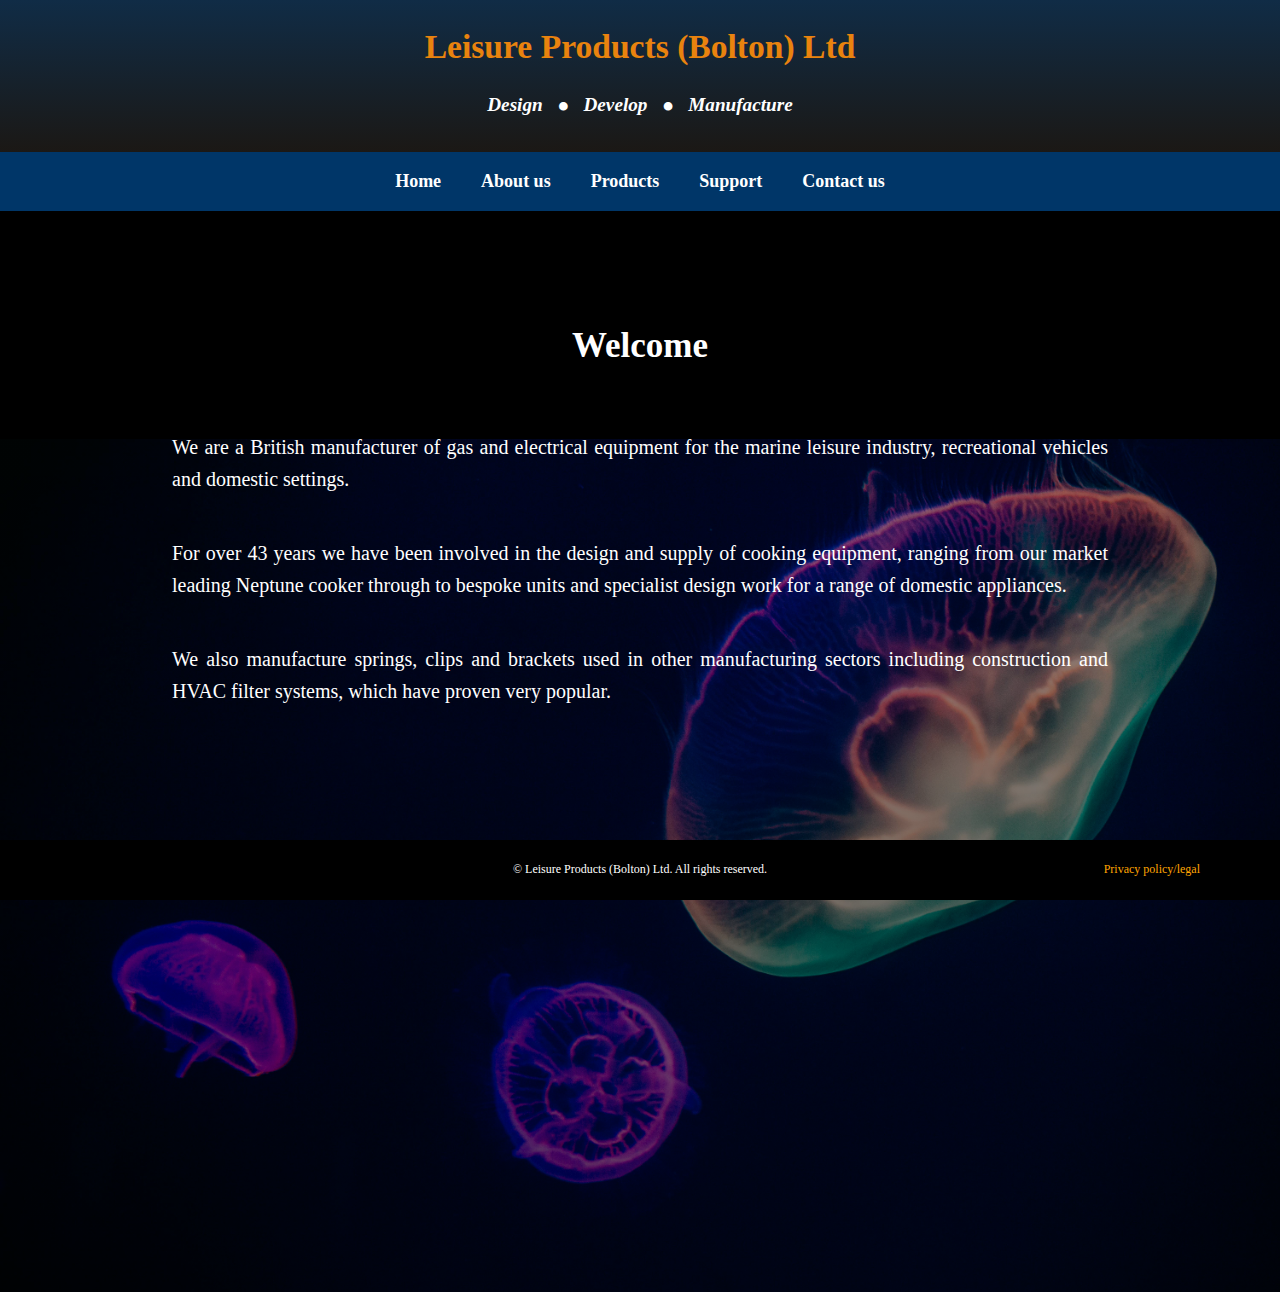
<file: index.html>
<!DOCTYPE html>
<html lang="en">
<head>
  <meta charset="UTF-8" />
  <meta name="viewport" content="width=device-width, initial-scale=1" />
  <title>Leisure Products</title>
  <link rel="stylesheet" href="css/style.css" />
</head>
<body>

  <!-- Banner -->
  <section class="site-banner">
    <div class="banner-content">
      <h1 class="banner-title">Leisure Products (Bolton) Ltd</h1>
      <p class="banner-tagline">Design <span class="circle">•</span> Develop <span class="circle">•</span> Manufacture</p>
    </div>
  </section>

  <!--Footer-->
  <footer class="site-footer">
  <div class="footer-content">
    <span class="footer-copyright">
      &copy; Leisure Products (Bolton) Ltd. All rights reserved.
    </span>
    <a class="footer-link" href="privacy-policy.html">Privacy policy/legal</a>
  </div>
  </footer>

  <!-- Mobile Hamburger Menu -->
  <div class="mobile-nav">
    <div class="hamburger-wrapper" id="hamburger-wrapper">
      <div class="hamburger" id="hamburger">
        <span></span>
        <span></span>
        <span></span>
      </div>
      <span class="menu-label" id="menu-label">Menu</span>
    </div>

    <nav class="mobile-navbar">
      <ul class="mobile-menu" id="mobile-menu">
        <li><a href="index.html">Home</a></li>
        <li><a href="about-us.html">About us</a></li>

        <li class="mobile-dropdown">
          <div class="mobile-dropdown-toggle">
            <a href="#">Products</a>
            <button class="submenu-toggle">▶</button>
          </div>
          <ul class="mobile-submenu">
            <li><a href="4500-range.html">4500 Range</a></li>
            <li><a href="products/voyager-4500.html">Voyager 4500</a></li>
            <li><a href="products/pacific-4500.html">Pacific 4500</a></li>
          </ul>
        </li>

        <li><a href="support.html">Support</a></li>
        <li><a href="contact-us.html">Contact us</a></li>
      </ul>
    </nav>
  </div>

  <!-- Desktop Navbar - FIXED: Added .navbar wrapper -->
  <nav class="navbar">
    <div class="desktop-navbar">
      <ul class="nav-menu">
        <li><a href="index.html">Home</a></li>
        <li><a href="about-us.html">About us</a></li>
        <li class="dropdown">
          <a href="#">Products</a>
          <div class="dropdown-menu three-columns">
        <!-- Column 1 -->
        <ul>
          <li><a href="4500-range.html">4500 Range</a></li>
          <li><a href="products/voyager-4500.html">Voyager 4500</a></li>
          <li><a href="products/pacific-4500.html">Pacific 4500</a></li>
          <li><a href="products/tasman-hob.html">Tasman Hob</a></li>
          <li><a href="products/gulf-hob.html">Gulf Hob</a></li>
        </ul>

        <!-- Column 2 -->
        <ul>
          <li><a href="products/5000.html">5000 Range</a></li>
          <li><a href="products/neptune-5000.html">Neptune 5000</a></li>
          <li><a href="products/pacific-5000.html">Pacific 5000</a></li>
          <li style="margin-top: 10px;"><a href="products/hvac.html">HVAC</a></li>
        </ul>

        <!-- Column 3 -->
        <ul>
          <li><a href="products/accessories.html">Accessories</a></li>
          <li><a href="products/springs-clips.html">Springs and Clips</a></li>
        </ul>
      </div>
    </li>
        <li><a href="support.html">Support</a></li>
        <li><a href="contact-us.html">Contact us</a></li>
      </ul>
    </div>
  </nav>

   <div class="background-overlay"></div>
    <main class="content">
    <div class="content-box">
    <section>
      <h2>Welcome</h2>
      <br>
      <p>We are a British manufacturer of gas and electrical equipment for the marine leisure industry, recreational vehicles and domestic settings.</p>
      <br>
      <p>For over 43 years we have been involved in the design and supply of cooking equipment, ranging from our market leading Neptune cooker through to bespoke units and specialist design work for a range of domestic appliances.</p>
      <br>
      <p>We also manufacture springs, clips and brackets used in other manufacturing sectors including construction and HVAC filter systems, which have proven very popular.</p>
      <br>
       <br>
       <br>
       <br>
        <br>
        <br>
       <br>
       <br>
      <br>
       <br>
       <br>
       <br>
       <br>
       <br>
       <br>
       <br>
       <br>
       <br>
       <br>
       <br>
       <br>

    
    </section>
  </div>
  </main>
  </div>
  <!-- JavaScript -->
  <script>
    const hamburger = document.getElementById('hamburger');
    const mobileMenu = document.getElementById('mobile-menu');
    const menuLabel = document.getElementById('menu-label');

    document.getElementById('hamburger-wrapper').addEventListener('click', () => {
      mobileMenu.classList.toggle('open');
      hamburger.classList.toggle('open');
      const isOpen = mobileMenu.classList.contains('open');
      menuLabel.textContent = isOpen ? 'Close Menu' : 'Menu';
    });

    document.querySelectorAll('.submenu-toggle').forEach(button => {
      button.addEventListener('click', (e) => {
        e.preventDefault();
        const submenu = button.parentElement.nextElementSibling;
        submenu.classList.toggle('open');
        button.textContent = submenu.classList.contains('open') ? '▼' : '▶';
      });
    });
  </script>
</body>
</html>
</file>
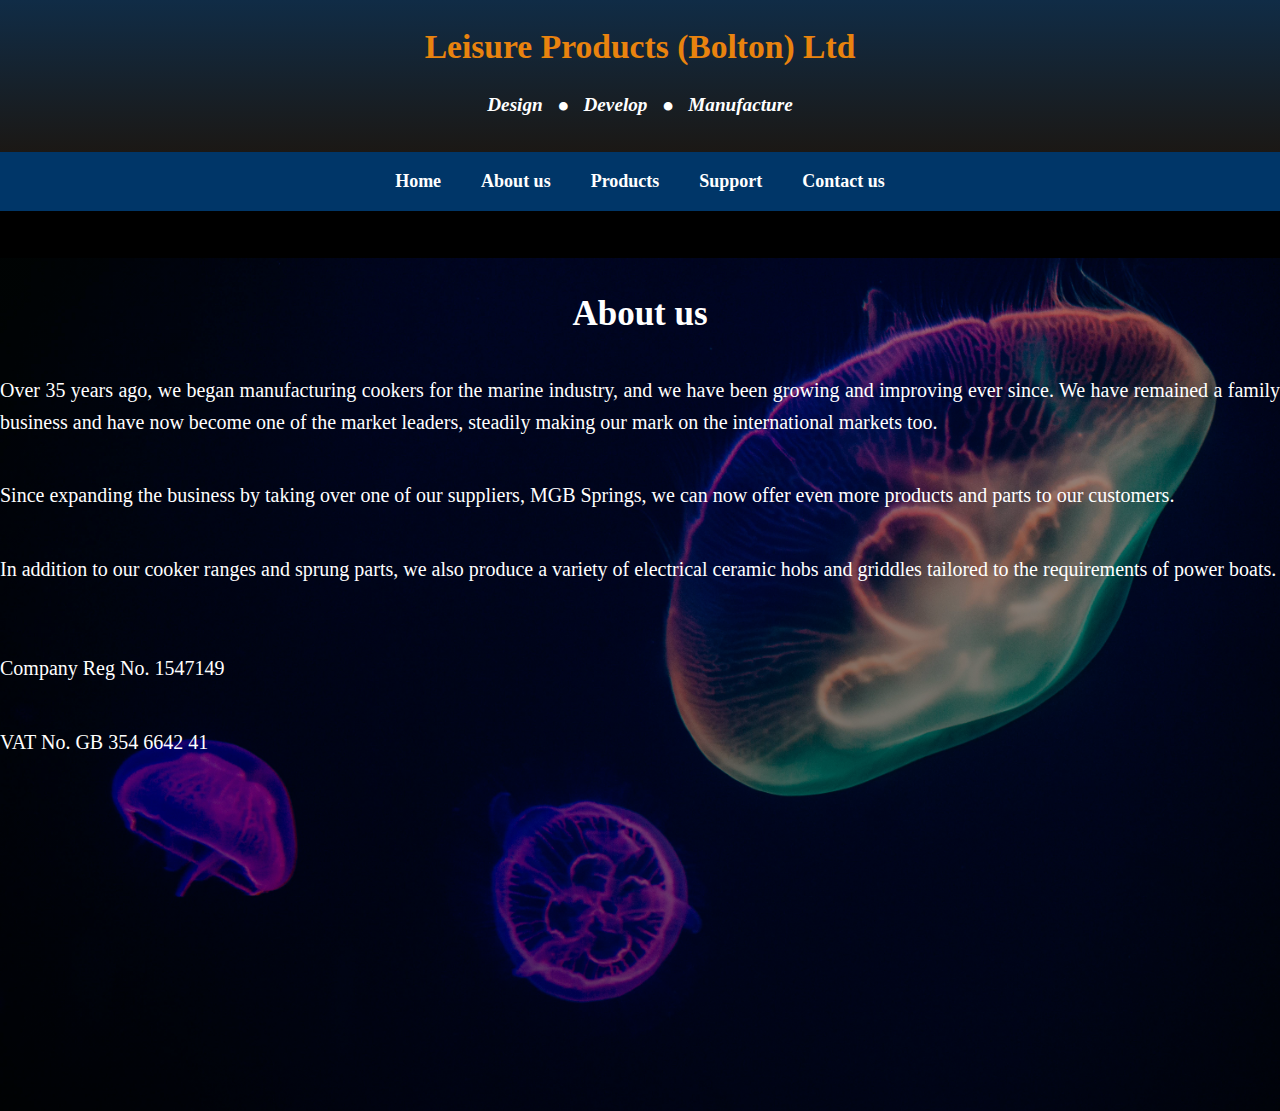
<file: About-us.html>
<!DOCTYPE html>
<html lang="en">
<head>
  <meta charset="UTF-8" />
  <meta name="viewport" content="width=device-width, initial-scale=1" />
  <title>About us</title>
  <link rel="stylesheet" href="css/style.css" />
</head>
<body>

  <!-- Banner -->
  <section class="site-banner">
    <div class="banner-content">
      <h1 class="banner-title">Leisure Products (Bolton) Ltd</h1>
      <p class="banner-tagline">Design <span class="circle">•</span> Develop <span class="circle">•</span> Manufacture</p>
    </div>
  </section>

  <!-- Mobile Hamburger Menu -->
  <div class="mobile-nav">
    <div class="hamburger-wrapper" id="hamburger-wrapper">
      <div class="hamburger" id="hamburger">
        <span></span>
        <span></span>
        <span></span>
      </div>
      <span class="menu-label" id="menu-label">Menu</span>
    </div>

    <nav class="mobile-navbar">
      <ul class="mobile-menu" id="mobile-menu">
        <li><a href="index.html">Home</a></li>
        <li><a href="about-us.html">About us</a></li>

        <li class="mobile-dropdown">
          <div class="mobile-dropdown-toggle">
            <a href="#">Products</a>
            <button class="submenu-toggle">▶</button>
          </div>
          <ul class="mobile-submenu">
            <li><a href="4500-range.html">4500 Range</a></li>
            <li><a href="products/voyager-4500.html">Voyager 4500</a></li>
            <li><a href="products/pacific-4500.html">Pacific 4500</a></li>
          </ul>
        </li>

        <li><a href="support.html">Support</a></li>
        <li><a href="contact-us.html">Contact us</a></li>
      </ul>
    </nav>
  </div>

  <!-- Desktop Navbar - FIXED: Added .navbar wrapper -->
  <nav class="navbar">
    <div class="desktop-navbar">
      <ul class="nav-menu">
        <li><a href="index.html">Home</a></li>
        <li><a href="about-us.html">About us</a></li>
        <li class="dropdown">
          <a href="#">Products</a>
          <div class="dropdown-menu three-columns">
        <!-- Column 1 -->
        <ul>
          <li><a href="4500-range.html">4500 Range</a></li>
          <li><a href="products/voyager-4500.html">Voyager 4500</a></li>
          <li><a href="products/pacific-4500.html">Pacific 4500</a></li>
          <li><a href="products/tasman-hob.html">Tasman Hob</a></li>
          <li><a href="products/gulf-hob.html">Gulf Hob</a></li>
        </ul>

        <!-- Column 2 -->
        <ul>
          <li><a href="products/5000.html">5000 Range</a></li>
          <li><a href="products/neptune-5000.html">Neptune 5000</a></li>
          <li><a href="products/pacific-5000.html">Pacific 5000</a></li>
          <li style="margin-top: 10px;"><a href="products/hvac.html">HVAC</a></li>
        </ul>

        <!-- Column 3 -->
        <ul>
          <li><a href="products/accessories.html">Accessories</a></li>
          <li><a href="products/springs-clips.html">Springs and Clips</a></li>
        </ul>
      </div>
    </li>
        <li><a href="support.html">Support</a></li>
        <li><a href="contact-us.html">Contact us</a></li>
      </ul>
    </div>
  </nav>

    <main class="content">
    <section>
      <h2>About us</h2>
      <p>Over 35 years ago, we began manufacturing cookers for the marine industry, and we have been growing and improving ever since. 
        We have remained a family business and have now become one of the market leaders, steadily making our mark on the international markets too.</p>
        
         <br>
        <p>Since expanding the business by taking over one of our suppliers, MGB Springs, we can now offer even more products and parts to our customers.</p>
         <br>
        <p>In addition to our cooker ranges and sprung parts, we also produce a variety of electrical ceramic hobs and griddles tailored to the requirements of power boats.</p>
        <br>
        <br>
        <p>Company Reg No. 1547149</p>
        <br>
        <p>VAT No. GB 354 6642 41</p>
    </section>
  </main>

  <!-- JavaScript -->
  <script>
    const hamburger = document.getElementById('hamburger');
    const mobileMenu = document.getElementById('mobile-menu');
    const menuLabel = document.getElementById('menu-label');

    document.getElementById('hamburger-wrapper').addEventListener('click', () => {
      mobileMenu.classList.toggle('open');
      hamburger.classList.toggle('open');
      const isOpen = mobileMenu.classList.contains('open');
      menuLabel.textContent = isOpen ? 'Close Menu' : 'Menu';
    });

    document.querySelectorAll('.submenu-toggle').forEach(button => {
      button.addEventListener('click', (e) => {
        e.preventDefault();
        const submenu = button.parentElement.nextElementSibling;
        submenu.classList.toggle('open');
        button.textContent = submenu.classList.contains('open') ? '▼' : '▶';
      });
    });
  </script>
</body>
</html>
</file>
<file: css/style.css>
/* Reset and base styles */
* {
  margin: 0px;
  padding: 0;
  box-sizing: border-box;
}

ul {
  list-style: none;
  margin: 0;
  padding: 0;
}

.site-banner {
  background: linear-gradient(
    to top, 
    #1b1815,  /* orange */
    #102c46   /* dark blue */
  );
  color: #fff;
  padding: 20px 10px;
  text-align: center;
}

.banner-content {
  max-width: 1000px;
  margin: 0 auto;
  font-family: Georgia, 'Times New Roman', Times, serif;
}

.banner-title {
  font-size: 2.1rem;
  margin-bottom: 7px;
  color: rgb(233, 131, 14);
}

.banner-tagline {
  font-size: 1.2rem;
  font-weight: 600;
  margin: 0;
  color: #fff;
  font-style: italic;
}

.circle {
  margin: 10px;
  font-size: 2rem;
  color: #fff;
  vertical-align: middle;
}

.site-footer {
  background-color: #000;
  padding: 10px 20px;
  font-family: Georgia, 'Times New Roman', Times, serif;
  position: fixed;
  bottom: 0;
  left: 0;
  width: 100%;
  z-index: 999;
}

.footer-content {
  max-width: 1200px;
  margin: 0 auto;
  display: flex;
  justify-content: center;
  align-items: center;
  position: relative;
  height: 40px;
}

/* Center the copyright using Flexbox with absolute right link */
.footer-copyright {
  color: #ffffff; /* orange */
  font-size: 0.75rem;
}

/* Right-align the privacy link */
.footer-link {
  position:absolute;
  right: 40px;
  color: #ffa500; /* cyan */
  font-size: 0.75rem;
  text-decoration: none;
}

.footer-link:hover {
  text-decoration: underline;
  color: #ffffff;
}

.background-overlay {

}

body, html {
  height: 100%;
  margin-top: 0px;
  padding: 0;
  line-height: 1.6;
  color: #ffffff;
  font-family: Georgia, 'Times New Roman', Times, serif;
  text-align:justify;
}

main.content {
  /* Background: gradient tint over image */
  background:
    linear-gradient(rgba(0, 0, 0, 0.3), rgba(0, 0, 0, 0.6)),
    url('../images/jelly.jpg');
  background-repeat: no-repeat;
  background-position: bottom;
  background-size: contain;
  background-color: #000; /* fallback for outside image area */
  background-attachment: scroll; /* prevent parallax issues on mobile */

  min-height: 100vh;
  padding-top: 75px; /* adjust for height of banner/navbar */
  width: 100%;
  display: flex;
  justify-content: center;
  align-items: flex-start;
}

.content-box {
  width: 100%;
  max-width: 1000px;
  padding: 2rem;
  top: 0;
  left: 0;
  height: 100%;
}

/* Desktop styles */
@media (min-width: 769px) {
  .content-box {
    max-width: 1000px;
    margin: 0 auto;
    padding: 2rem;
  }
}

h1 {
  margin-bottom: 1rem;
}

h2 {
  font-size: 35px;
  margin-bottom: 2rem;
  text-align: center;
}

p {
  font-size: 20px;
  margin-bottom: 1rem;
}

/* Base Navbar Style */
.navbar {
  background-color: #003668;
  padding: 0;
  font-size: 18px;
}

/* =================
   DESKTOP NAVBAR
   ================= */
.desktop-navbar {
  display: flex;
  justify-content: center;
  width: 100%;
}

.desktop-navbar .nav-menu {
  list-style: none;
  margin: 0;
  padding: 0;
  display: flex;
  justify-content: center;
}

.desktop-navbar .nav-menu > li {
  position: relative;
}

.desktop-navbar .nav-menu > li > a {
  display: block;
  padding: 15px 20px;
  color: white;
  text-decoration: none;
  font-weight: bold;
}

.desktop-navbar .nav-menu > li > a:hover {
  background-color: #ffffff;
  color: #003668;
}

/* Dropdown styling (desktop) */
.desktop-navbar .dropdown-menu {
  position: absolute;
  top: 100%;
  left: 50%;
  transform: translateX(-50%) translateY(10px);
  opacity: 0;
  pointer-events: none;
  transition: opacity 0.3s ease, transform 0.3s ease;
  background-color: #031633;
  color: #fff;
  padding: 20px;
  z-index: 1000;
  white-space: nowrap;
  border-radius: 4px;
  min-width: 200px;
  box-shadow: 0 4px 12px rgba(0, 0, 0, 0.3);
}

.desktop-navbar .dropdown:hover .dropdown-menu {
  opacity: 1;
  transform: translateX(-50%) translateY(0);
  pointer-events: auto;
}

/* Three-column dropdown layout */
.desktop-navbar .dropdown-menu.three-columns {
  display: flex;
  gap: 30px;
  min-width: 600px;
  padding: 25px;
}

.desktop-navbar .dropdown-menu.three-columns ul {
  flex: 1;
  list-style: none;
  margin: 0;
  padding: 0;
}

.desktop-navbar .dropdown-menu.three-columns ul:not(:last-child) {
  border-right: 1px solid rgba(255, 255, 255, 0.2);
  padding-right: 25px;
}

/* Single column dropdown (default) */
.desktop-navbar .dropdown-menu:not(.three-columns) ul {
  list-style: none;
  margin: 0;
  padding: 0;
}

.desktop-navbar .dropdown-menu li {
  margin: 0;
  transform: translateY(5px);
  opacity: 0;
  animation: slideInDown 0.3s ease forwards;
}

.desktop-navbar .dropdown-menu li:nth-child(1) { animation-delay: 0.05s; }
.desktop-navbar .dropdown-menu li:nth-child(2) { animation-delay: 0.1s; }
.desktop-navbar .dropdown-menu li:nth-child(3) { animation-delay: 0.15s; }
.desktop-navbar .dropdown-menu li:nth-child(4) { animation-delay: 0.2s; }
.desktop-navbar .dropdown-menu li:nth-child(5) { animation-delay: 0.25s; }

@keyframes slideInDown {
  to {
    transform: translateY(0);
    opacity: 1;
  }
}

.desktop-navbar .dropdown-menu a {
  display: block;
  padding: 10px 12px;
  color: white;
  text-decoration: none;
  border-radius: 4px;
  transition: all 0.2s ease;
  margin-bottom: 2px;
}

.desktop-navbar .dropdown-menu a:hover {
  background-color: #e0e6ec;
  color: #031633;
  transform: translateX(3px);
}

/* =================
   MOBILE NAVBAR
   ================= */
.mobile-nav {
  display: none;
  background-color: #003668;
  position: relative;
  z-index: 1001;
  padding: 15px 10px;
  align-items: center;
}

.hamburger-wrapper {
  display: flex;
  align-items: center;
  gap: 10px;
  cursor: pointer;
  z-index: 1001;
  color: white;
}

.menu-label {
  font-size: 1rem;
  font-weight: bold;
  color: white;
}

/* Hamburger icon styles */
.hamburger {
  display: flex;
  flex-direction: column;
  justify-content: space-between;
  width: 30px;
  height: 25px;
  cursor: pointer;
  z-index: 1001;
}

.hamburger span {
  height: 4px;
  background-color: rgb(252, 252, 252);
  border-radius: 2px;
  width: 100%;
  display: block;
  transition: all 0.3s ease;
  position: relative;
}

.hamburger.open span:nth-child(1) {
  transform: rotate(45deg) translate(5px, 5px);
}

.hamburger.open span:nth-child(2) {
  opacity: 0;
}

.hamburger.open span:nth-child(3) {
  transform: rotate(-45deg) translate(5px, -5px) translateY(-6px) translateX(3px);
}

/* Mobile nav menu */
.mobile-menu {
  display: none;
  flex-direction: column;
  background-color: #003668;
  width: 100%;
  position: absolute;
  top: 100%;
  left: 0;
  z-index: 1000;
}

.mobile-menu.open {
  display: flex;
}

.mobile-menu li {
  width: 100%;
  text-align: center;
  border-top: 1px solid rgba(255, 255, 255, 0.1);
}

.mobile-menu li a {
  display: block;
  padding: 15px 20px;
  color: white;
  font-weight: bold;
  text-decoration: none;
  font-size: 18px;
}

.mobile-menu li a:hover {
  background-color: #ffffff;
  color: #003668;
}

/* Mobile dropdown submenu toggle */
.submenu-toggle {
  background: none;
  border: none;
  color: white;
  font-size: 1.2rem;
  cursor: pointer;
  margin-left: 10px;
  transition: transform 0.3s ease;
}

.submenu-toggle.rotate {
  transform: rotate(90deg);
}

.mobile-dropdown-toggle {
  display: flex;
  align-items: center;
  justify-content: space-between;
  width: 100%;
  padding: 15px 20px;
  background: none;
  border: none;
  cursor: pointer;
}

.mobile-dropdown-toggle a {
  color: white;
  font-weight: bold;
  font-size: 18px;
  text-decoration: none;
  flex-grow: 1;
  text-align: center;
}

/* Mobile submenu dropdown */
.mobile-submenu {
  max-height: 0;
  overflow: hidden;
  transition: max-height 0.4s ease;
  background-color: #00264d;
  flex-direction: column;
  width: 100%;
}

.mobile-submenu.open {
  max-height: 1000px;
}

.mobile-submenu li a {
  padding: 10px 40px;
  white-space: nowrap;
}

.mobile-submenu li a:hover {
  background-color: #555;
  border-radius: 4px;
}

/* Responsive Visibility */
@media (max-width: 768px) {
  .navbar {
    display: none;
  }

  .mobile-nav {
    display: flex;
  }
}

@media (min-width: 769px) {
  .mobile-nav {
    display: none;
  }

  .navbar {
    display: block;
  }
}
</file>
